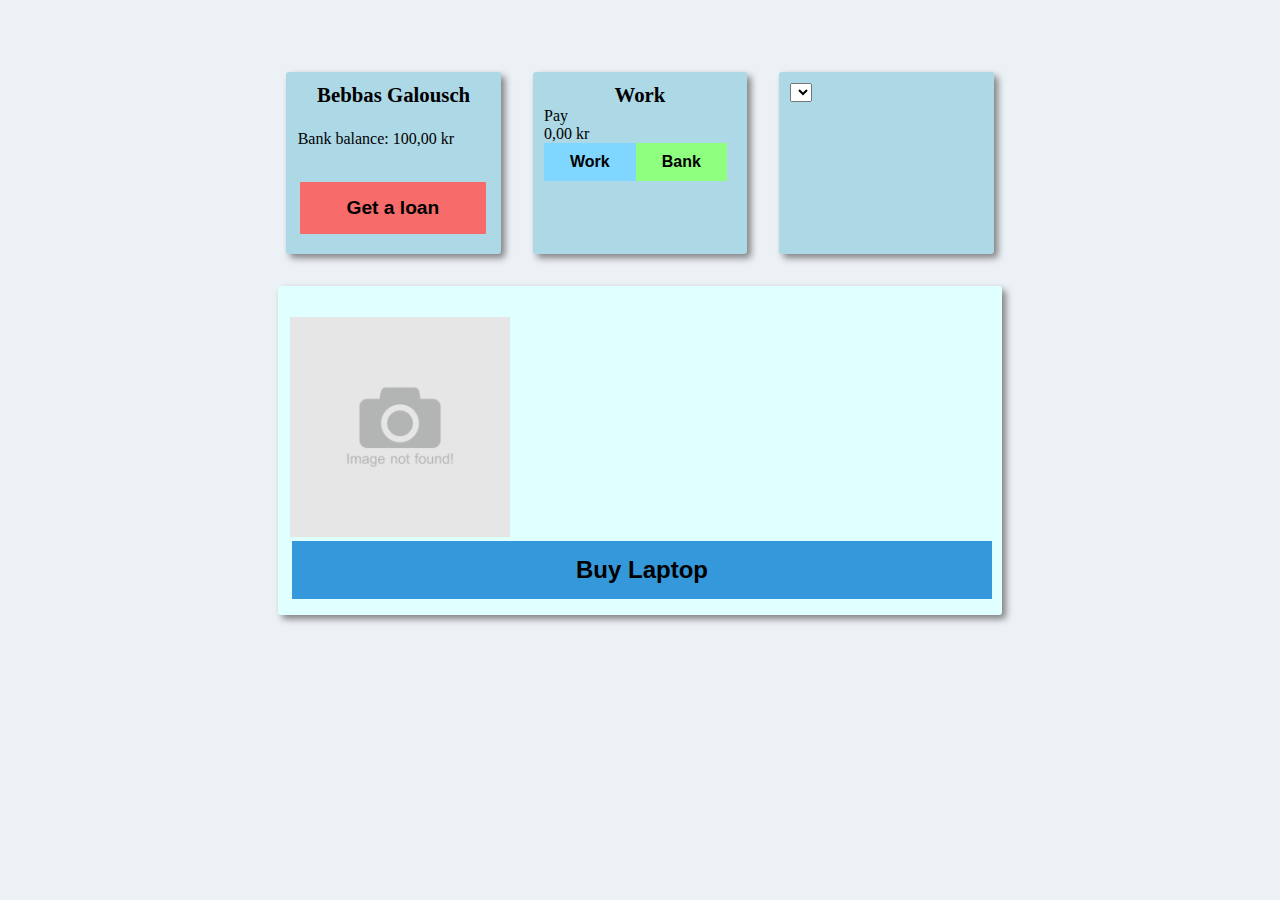
<file: index.html>
<!DOCTYPE html>
<html>
    <head>
      <meta charset="UTF-8"/>
      <meta name="description" content="Test website"/>
      <meta name="viewport" content="width=device-width, initial-scale=1"/>
      <link rel="stylesheet" href="main.css">
      <title>Assignment 1</title>
    </head>
    <body>
      <div class="flexContainer" id="mainWindow">
        <div class="square-box">
          <div id="title"> Bebbas Galousch</div>
          <div id="bank-balance"> 10sek </div>
          <div id="loan-balance"> 10sek </div>
          <button type="button" id="loan-button">Get a loan</button>
        </div>

        <div class="square-box">
          <div id="title"> Work</div>
          <div> Pay </div>
          <div id="work-balance"></div>
          <button type="button" id="pay-loan-button">Repay Loan</button>
          <button type="button" id="work-button">Work</button>
          <button type="button" id="bank-button">Bank</button>
          
        </div>

        <div class="square-box">
          <select id="laptop-select"></select>
          <div id="laptop-desc"></div>    
        </div>

        <div class="rectangle-box">
          <h2 id="laptop-name"></h2>
          <img width="220px" height="220px" id="laptop-pic" 
            src="" onerror="this.src='404.jpg'"></img>
          <div class="laptop-info">
            <div id="laptop-specs"></div>
            <div id="laptop-price"></div>
          </div>
          <button type="button" id="buy-laptop-button">Buy Laptop</button>    
        </div>
      </div>
      <script src="index.js"></script>
    </body>
</html>
</file>
<file: main.css>
body{
  background-color: rgb(236, 241, 246);
}
.flexContainer {
    display: flex;
    flex-direction: row;
    flex-wrap: wrap;
    align-items: center;
    justify-content: center;
  }

#mainWindow{
    padding:3rem;
}
.square-box{
  background-color: lightblue;
  margin:1rem;
  padding:0.7rem;
  width: 12rem;
  height: 10rem;
  box-shadow: 4px 4px 7px gray;
  border-radius: 3px;
  position: relative;
}
.rectangle-box{
  background-color: lightcyan;
  margin:1rem;
  padding:0.7rem;
  width: 60%;
  box-shadow: 4px 4px 7px gray;
  border-radius: 3px;
}
#laptop-pic{
  float:left;
  padding-right: 3rem;

  @media (max-width: 500px){
    width:100%;
    height:100%;
  }
}
#laptop-info{
  text-align: justify;
}
div.laptop-info > div {
  line-height:1.5;
}
#laptop-price{
  font-size: 1.5rem;
  font-style: italic;
  font-weight: bold;
  text-align: center;
}

button{
  background-color: black;
  border: none;
  color:black;
  padding: 15px 32px;
  text-align: center;
  text-decoration: none;
  display: inline-block;
  font-size: 16px;
  margin: 4px 2px;
  cursor: pointer;
  font-weight: bold;
}
button:active{
  transform:scale(0.85);
}

#pay-loan-button{
  background-color: aquamarine;
  width:90%;
}
#bank-button{
  background-color: rgb(142, 255, 127);
  float:left;
  padding:10px 26px;
  margin:0px;
}
#work-button{
  background-color: rgb(127, 214, 255);
  float:left;
  padding:10px 26px;
  margin:0px;
}
#loan-button{
  position:absolute;
  bottom:1rem;
  background-color: rgb(247, 107, 107);
  width:87%;
  font-size: 1.2rem;
}
#buy-laptop-button{
  
  border-color:#3498db;
  color: #000000;
  width:100%;
  font-weight: bold;
  font-size: 1.5rem;
  box-shadow: 0 0 40px 40px #3498db inset, 0 0 0 0 #3498db;
  transition: all 150ms ease-in-out;

  &:hover {
    box-shadow: 0 0 10px 0 #3498db inset, 0 0 10px 4px #3498db;
    color:white;
  }
}
#title{
  font-size: 1.3rem;
  font-weight: bold;
  text-align: center;
}
#bank-balance{
  padding-top:1.4rem;
}
</file>
